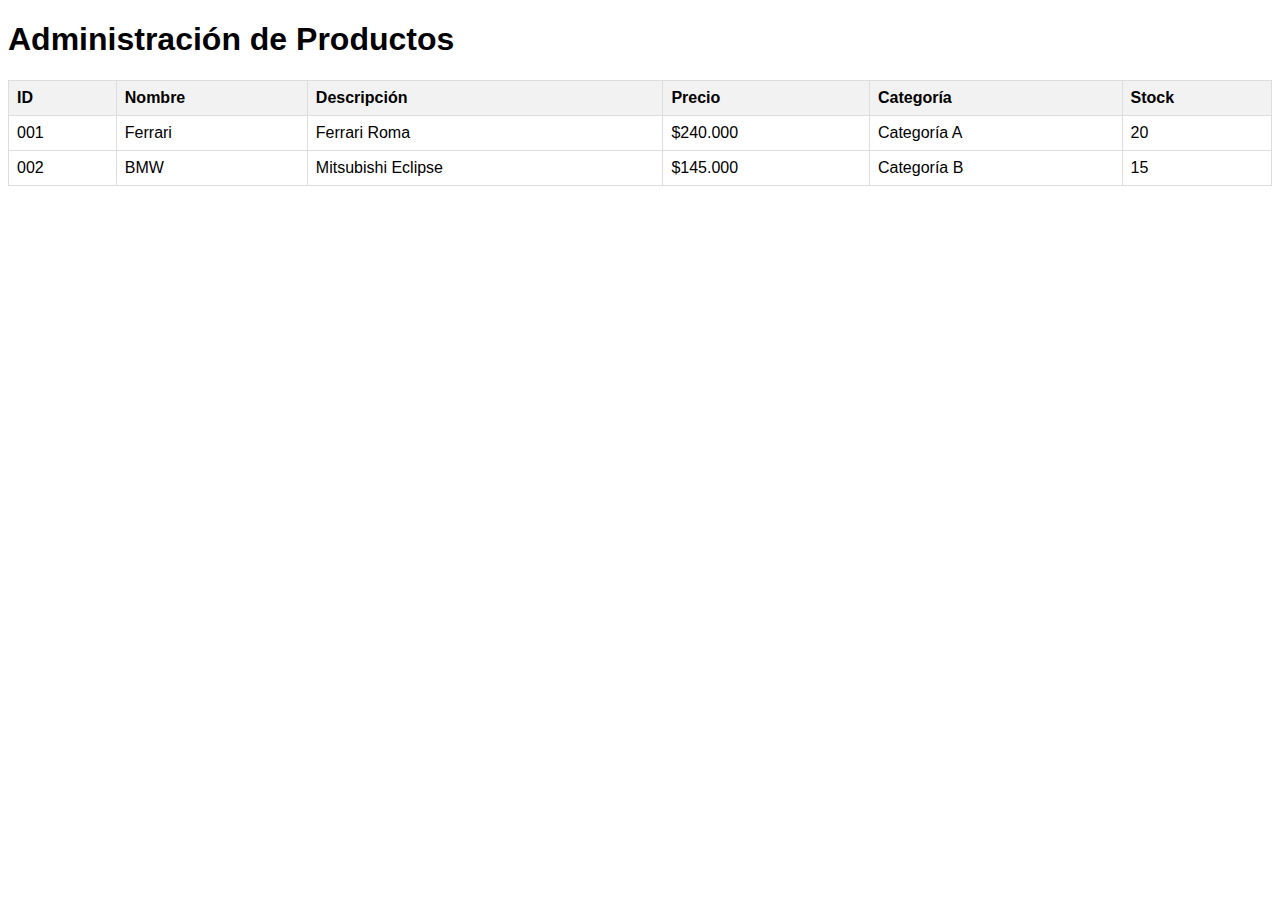
<file: ingeniria 1/visualizador de productos.html>
<!DOCTYPE html>
<html lang="es">
<head>
    <meta charset="UTF-8">
    <meta name="viewport" content="width=device-width, initial-scale=1.0">
    <title>Administración de Productos</title>
    <style>
        body { font-family: Arial, sans-serif; }
        table { width: 100%; border-collapse: collapse; }
        th, td { border: 1px solid #ddd; padding: 8px; text-align: left; }
        th { background-color: #f2f2f2; }
    </style>
</head>
<body>
    <h1>Administración de Productos</h1>
    <table>
        <tr>
            <th>ID</th>
            <th>Nombre</th>
            <th>Descripción</th>
            <th>Precio</th>
            <th>Categoría</th>
            <th>Stock</th>
        </tr>

        
            <td>001</td>
    
            <td>Ferrari</td>
            <td>Ferrari Roma   </td>
            <td>$240.000</td>
            <td>Categoría A</td>
            <td>20</td>
        </tr>
          <td>002</td>
        
            <td>BMW</td>
            <td>Mitsubishi Eclipse</td>
            <td>$145.000</td>
            <td>Categoría B</td>
            <td>15</td>
        </tr>
    </table>
</body>
</html>
</file>
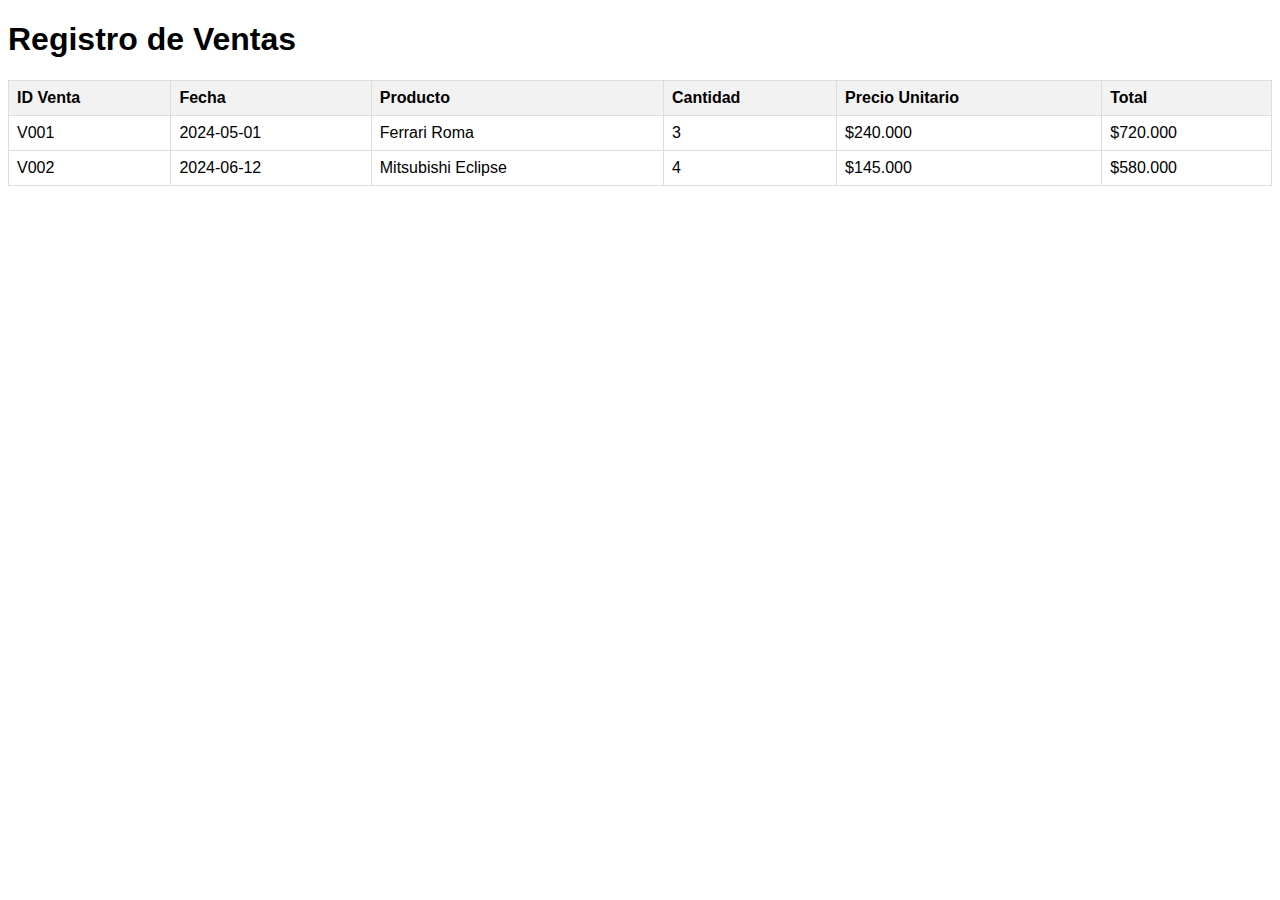
<file: ingeniria 1/visualizador de ventas de productos.html>
<!DOCTYPE html>
<html lang="es">
<head>
    <meta charset="UTF-8">
    <meta name="viewport" content="width=device-width, initial-scale=1.0">
    <title>Visualización de Ventas</title>
    <style>
        body { font-family: Arial, sans-serif; }
        table { width: 100%; border-collapse: collapse; }
        th, td { border: 1px solid #ddd; padding: 8px; text-align: left; }
        th { background-color: #f2f2f2; }
    </style>
</head>
<body>
    <h1>Registro de Ventas</h1>
    <table>
        <tr>
            <th>ID Venta</th>
            <th>Fecha</th>
            <th>Producto</th>
            <th>Cantidad</th>
            <th>Precio Unitario</th>
            <th>Total</th>
        </tr>
        
        <tr>
            <td>V001</td>
            <td>2024-05-01</td>
            <td>Ferrari Roma</td>
            <td>3</td>
            <td>$240.000</td>
            <td>$720.000</td>
        </tr>
        
        <tr>
            <td>V002</td>
            <td>2024-06-12</td>
            <td>Mitsubishi Eclipse</td>
            <td>4</td>
            <td>$145.000</td>
            <td>$580.000</td>
        </tr>
    </table>
</body>
</html>
</file>
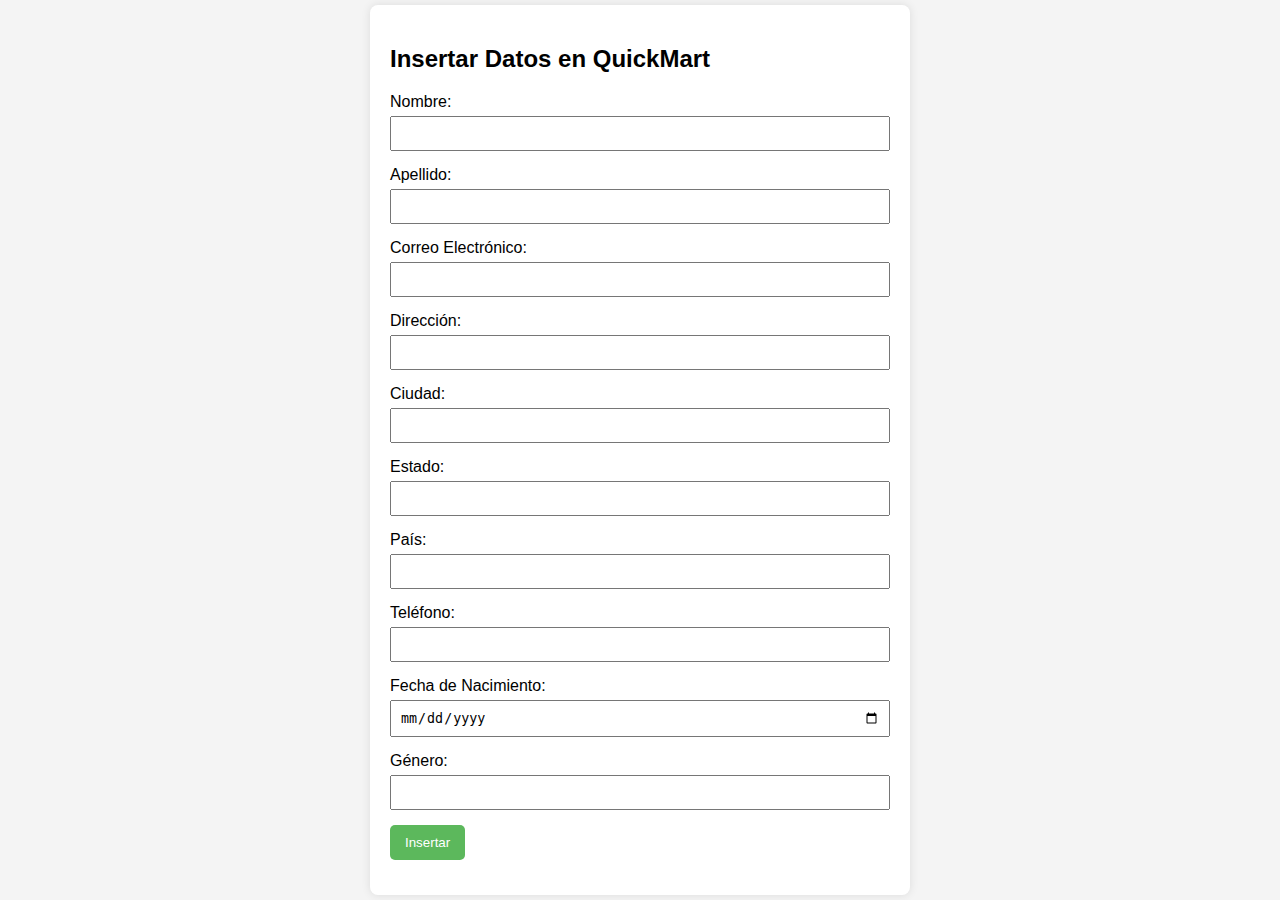
<file: pagina QuickMart/FormularioClientes.html>
<!DOCTYPE html>
<html lang="es">
<head>
    <meta charset="UTF-8">
    <meta name="viewport" content="width=device-width, initial-scale=1.0">
    <title>Insertar Datos en QuickMart</title>
    <style>
        body {
            font-family: Arial, sans-serif;
            background-color: #f4f4f4;
            margin: 0;
            padding: 0;
            display: flex;
            justify-content: center;
            align-items: center;
            height: 100vh;
        }
        .container {
            background-color: #fff;
            padding: 20px;
            border-radius: 8px;
            box-shadow: 0 0 10px rgba(0,0,0,0.1);
            max-width: 500px;
            width: 100%;
        }
        .form-group {
            margin-bottom: 15px;
        }
        .form-group label {
            display: block;
            margin-bottom: 5px;
        }
        .form-group input {
            width: 100%;
            padding: 8px;
            box-sizing: border-box;
        }
        .form-group button {
            padding: 10px 15px;
            background-color: #5cb85c;
            border: none;
            color: white;
            cursor: pointer;
            border-radius: 5px;
        }
        .form-group button:hover {
            background-color: #4cae4c;
        }
    </style>
</head>
<body>
    <div class="container">
        <h2>Insertar Datos en QuickMart</h2>
        <form action="insertar.php" method="post">
            <div class="form-group">
                <label for="nombre">Nombre:</label>
                <input type="text" id="nombre" name="nombre" required>
            </div>
            <div class="form-group">
                <label for="apellido">Apellido:</label>
                <input type="text" id="apellido" name="apellido" required>
            </div>
            <div class="form-group">
                <label for="correo">Correo Electrónico:</label>
                <input type="email" id="correo" name="correo" required>
            </div>
            <div class="form-group">
                <label for="direccion">Dirección:</label>
                <input type="text" id="direccion" name="direccion" required>
            </div>
            <div class="form-group">
                <label for="ciudad">Ciudad:</label>
                <input type="text" id="ciudad" name="ciudad" required>
            </div>
            <div class="form-group">
                <label for="estado">Estado:</label>
                <input type="text" id="estado" name="estado" required>
            </div>
            <div class="form-group">
                <label for="pais">País:</label>
                <input type="text" id="pais" name="pais" required>
            </div>
            <div class="form-group">
                <label for="telefono">Teléfono:</label>
                <input type="text" id="telefono" name="telefono" required>
            </div>
            <div class="form-group">
                <label for="fecha_nacimiento">Fecha de Nacimiento:</label>
                <input type="date" id="fecha_nacimiento" name="fecha_nacimiento" required>
            </div>
            <div class="form-group">
                <label for="genero">Género:</label>
                <input type="text" id="genero" name="genero" required>
            </div>
            <div class="form-group">
                <button type="submit">Insertar</button>
            </div>
        </form>
    </div>
</body>
</html>
</file>
